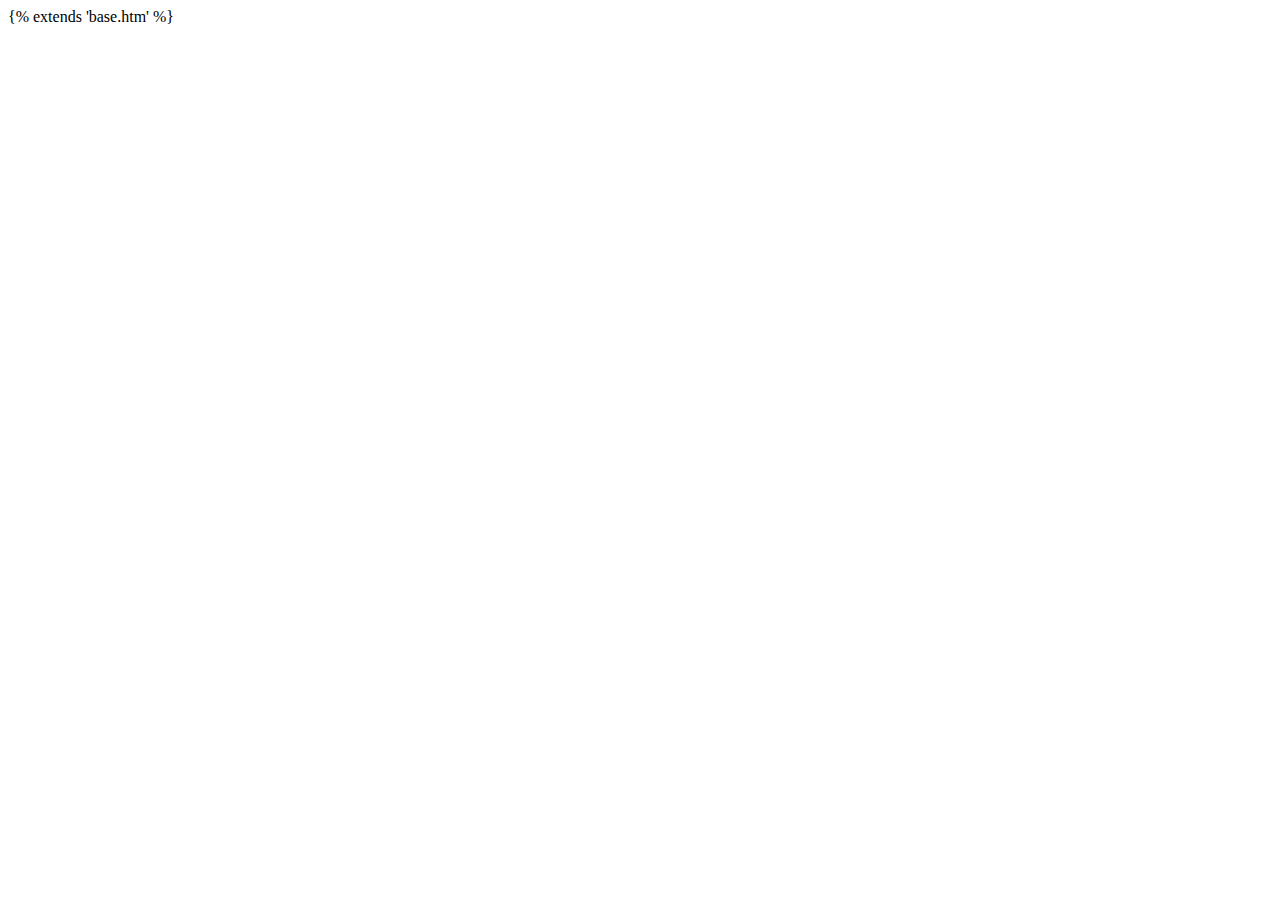
<file: templates/index.htm>
<!DOCTYPE html>
<html lang="en">
<head>
    <meta charset="UTF-8">
    <meta name="viewport" content="width=device-width, initial-scale=1.0">
    <title>Moje portfolio</title>
</head>
<body>
    {% extends 'base.htm' %}
</body>
</html>
</file>
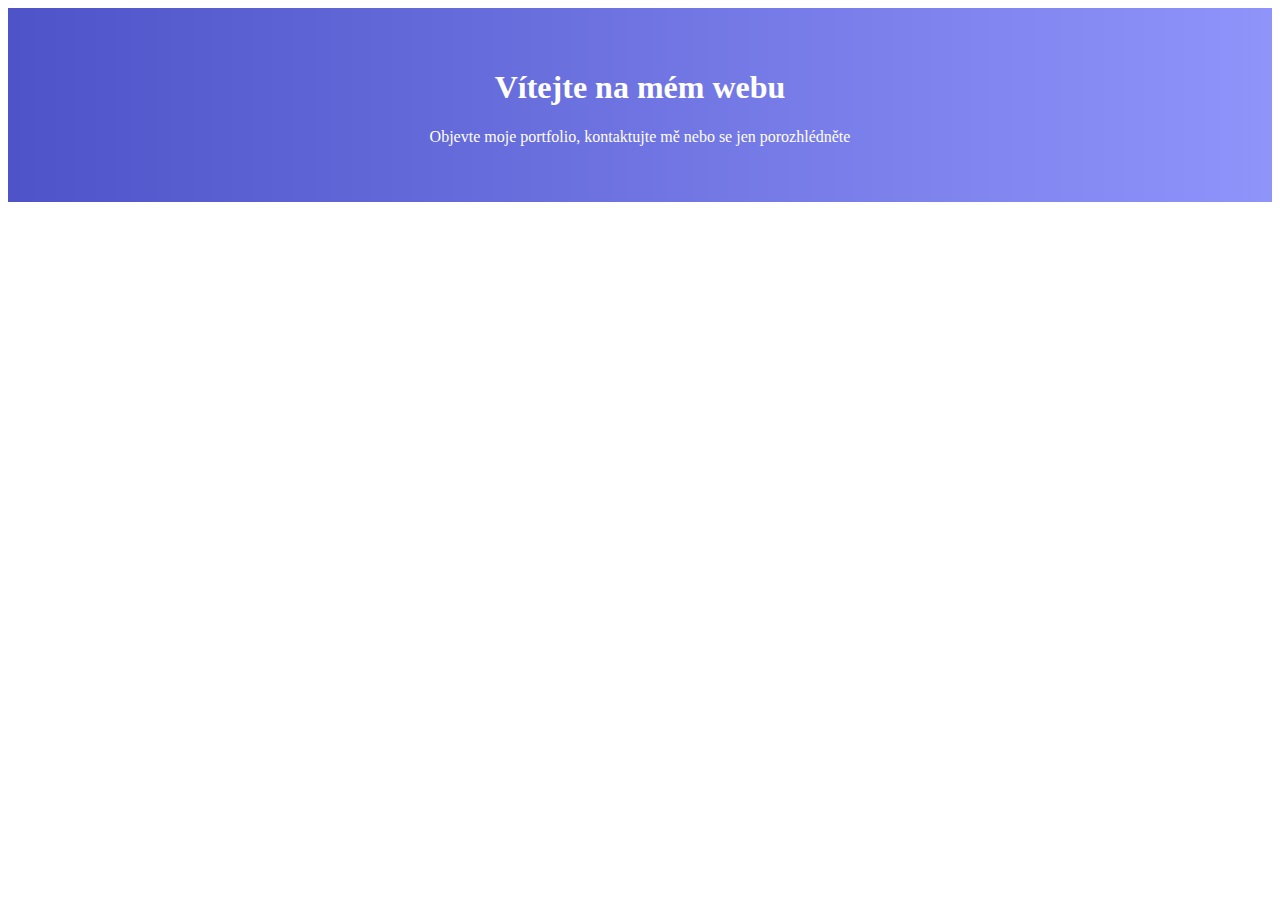
<file: templates/baner.htm>
<!DOCTYPE html>
<html lang="en">
<head>
    <meta charset="UTF-8">
    <meta name="viewport" content="width=device-width, initial-scale=1.0">
    <title>Moje portfolio</title>
</head>
<body>
    <header style="background: linear-gradient(to right, #4e54c8, #8f94fb); color: white; padding: 40px 20px; text-align: center;">
    <h1>Vítejte na mém webu</h1>
    <p>Objevte moje portfolio, kontaktujte mě nebo se jen porozhlédněte</p>
    </header>
</body>
</html>
</file>
